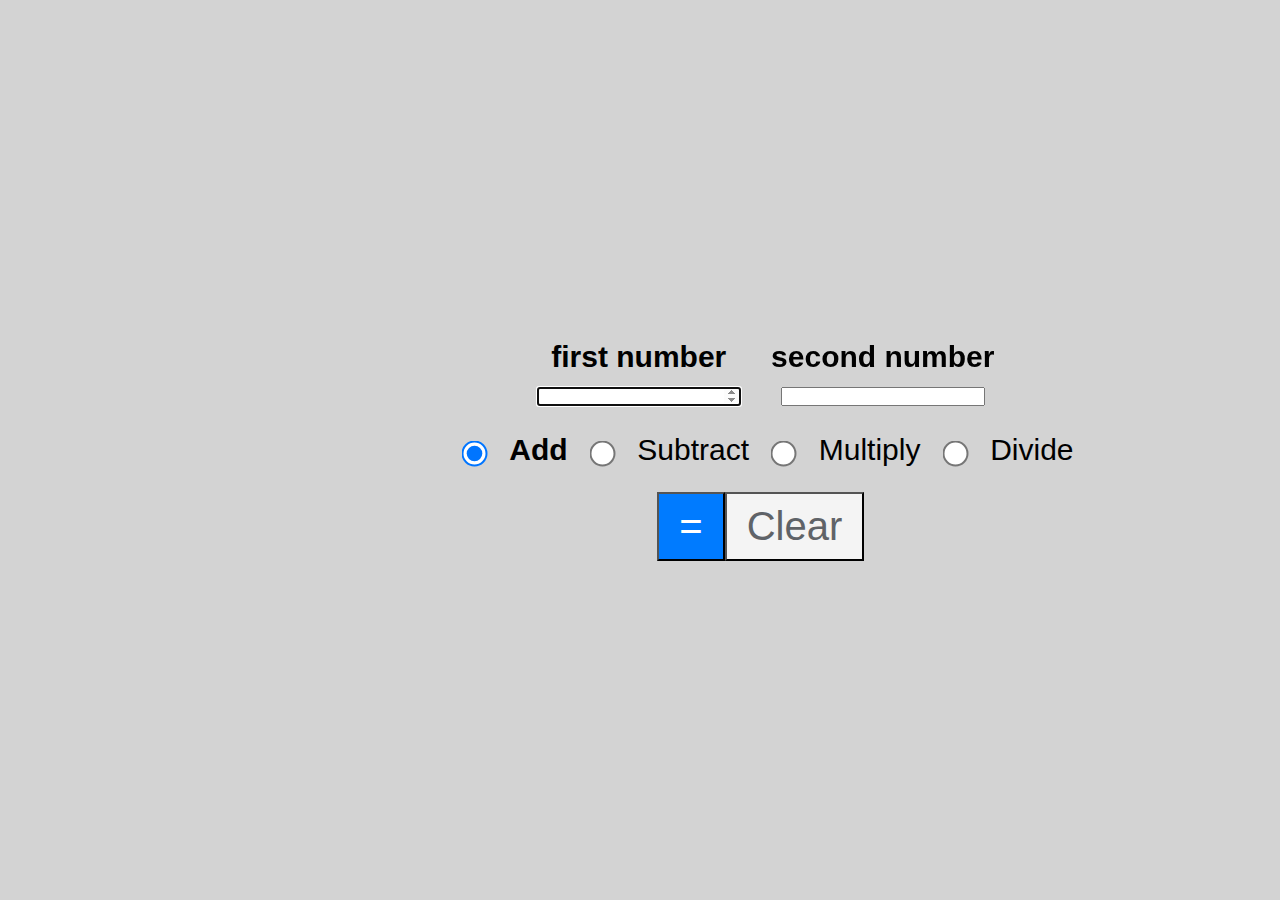
<file: calculator/index.html>
<!DOCTYPE html>
<html>

<head>
    <meta charset="UTF-8">
    <meta http-equiv="X-UA-Compatible" content="IE=edge">
    <meta name="viewport" content="width=device-width, initial-scale=1.0">
    <title>Calculator</title>
    <link rel="stylesheet" href="./css/styles.css">
</head>

<body>
    <div class="container">
        <div class="center">
            <div>
                <label for="txtFirstNumber" class="numberLabel"><b>first number</b></label><br>
                <input id="txtFirstNumber" type="number" value="" name="txtFirstNumber" class="numberBoxes" autofocus="on" required onchange="validNumber(this.value, 'txtFirstNumber')" />
            </div>

            <div>
                <label for="txtSecondNumber" class="numberLabel"><b>second number</b></label><br>
                <input id="txtSecondNumber" type="number" value="" name="txtSecondNumber" class="numberBoxes" required onchange="validNumber(this.value, 'txtSecondNumber')" />
            </div>
        </div>
        <div class="center">
            <div class="operationList">

                <input type="radio" id="add" name="operation" value="add" checked>
                <label for="Add">Add</label>

                <input type="radio" id="subtract" name="operation" value="subtract">
                <label for="Subtract">Subtract</label>

                <input type="radio" id="multiply" name="operation" value="multiply">
                <label for="Multiply">Multiply</label>

                <input type="radio" id="divide" name="operation" value="divide" />
                <label for="Divide">Divide</label>
            </div>
        </div>
        <div class="center">
            <div >
                <button class="blueButton" id="btnCalculate">=</button>
            </div>
            <div >
                <button class="grayButton" id="btnClear">Clear</button>
            </div>
        </div>
        <div class="center">
            <label id="lblResult" class="hideResult"></label>
        </div>
    </div>
    <script type="text/javascript" src="js/script.js"></script>
</body>

</html>
</file>
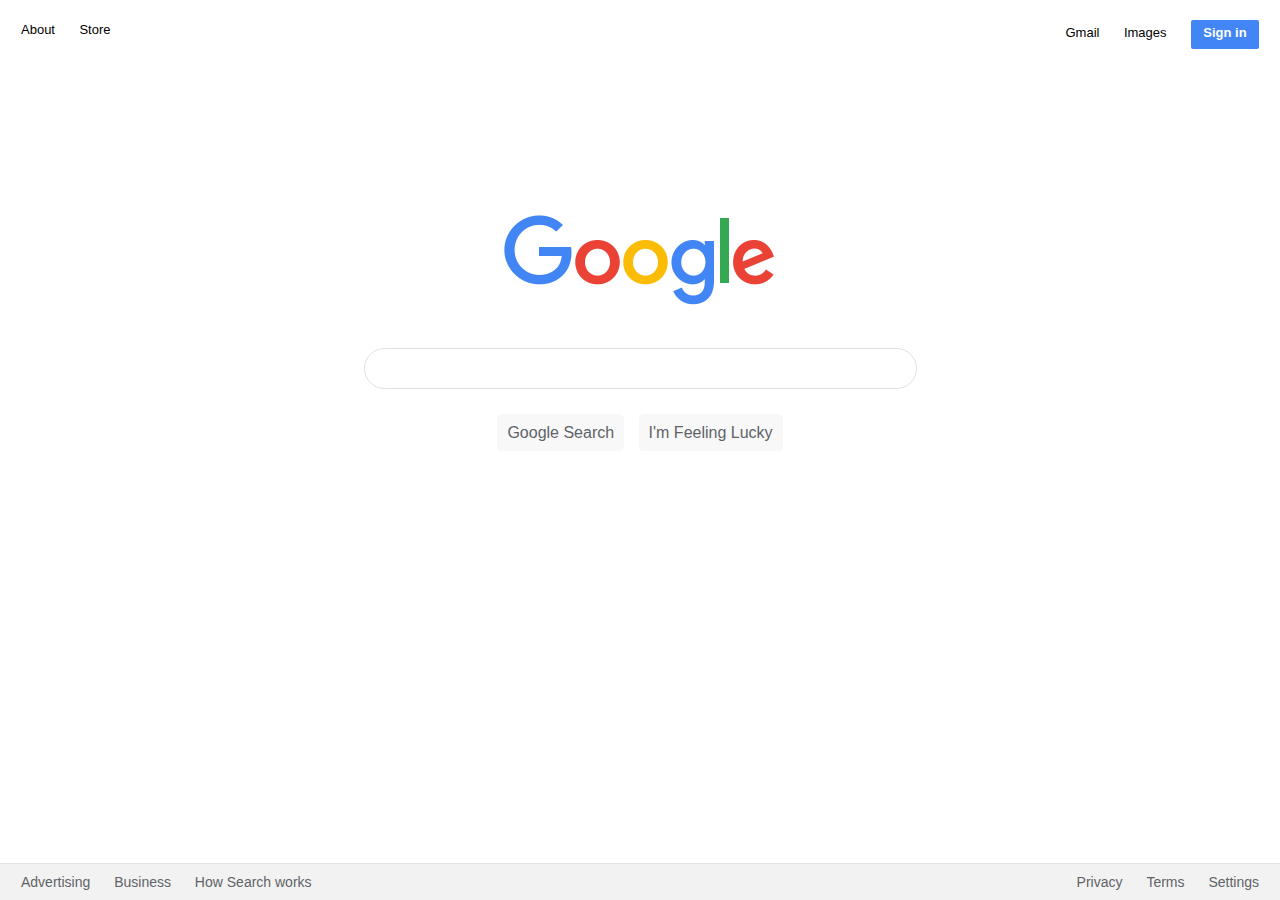
<file: Google Search Project/index.html>
<!DOCTYPE html>
<html lang="en">
<head>
    <meta charset="UTF-8">
    <meta http-equiv="X-UA-Compatible" content="IE=edge">
    <meta name="viewport" content="width=device-width, initial-scale=1.0">
    <title>Google</title>
    <link rel="stylesheet" href="./css/styles.css">
</head>
<body>
    <header>
        <div>
           <a href="#">About</a>
           <a href="#">Store</a>
        </div>
        <div>
            <a href="#">Gmail</a>
            <a href="#">Images</a>
            <a href="#">Sign in</a>
         </div>
    </header>
    <section>
        <div class="logo">
            <img src=".//images/google-logo.png" alt="Google-Logo" width="272" height="92">
        </div>
        <div class="search-bar">
            <input type="text">
        </div>
        <div>
            <a href="#">Google Search</a>
            <a href="#">I'm Feeling Lucky</a>
        </div>
    </section>
    <footer>
        <div>
            <a href="#">Advertising</a>
            <a href="#">Business</a>
            <a href="#">How Search works</a>
        </div>
        <div>
            <a href="#">Privacy</a>
            <a href="#">Terms</a>
            <a href="#">Settings</a>
        </div>
    </footer>
</body>
</html>
</file>
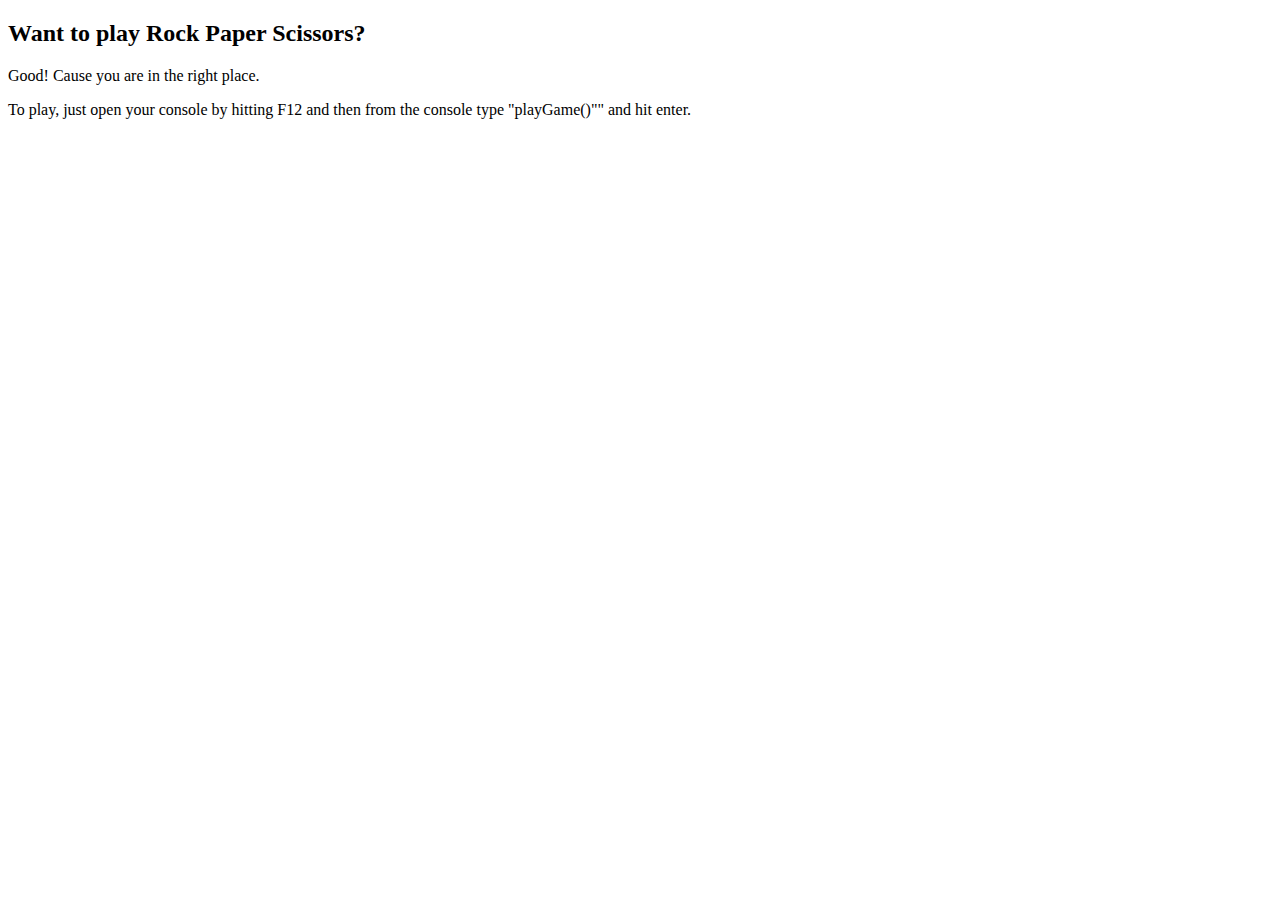
<file: Rock, paper/index.html>
<!DOCTYPE html>
<html lang="en">
<head>
    <meta charset="UTF-8">
    <meta http-equiv="X-UA-Compatible" content="IE=edge">
    <meta name="viewport" content="width=device-width, initial-scale=1.0">
    <title>Rock Paper Scissors</title>
    <script src="./js/script.js"></script>
</head>
<body>
    <h2>Want to play Rock Paper Scissors?</h2>
    <p>Good! Cause you are in the right place.</p>
    <p>
        To play, just open your console by hitting F12 and then from the
        console type "playGame()"" and hit enter.
    </p>
    
</body>
</html>
</file>
<file: calculator/css/styles.css>
*{
    margin: 0;
    padding: 0;
}

body{
  font-family: arial, sans-serif;
  background-color: lightgray;
  color: #000000;
  font-size: 30px;
}
.container{
    position: absolute;
    top: 35%;
    left: 35%;
    text-align: center;
    
}
.center{
    margin-top: 25px;
  display: flex;
  justify-content: center;
  align-items: center;
  

}
input {
    margin: 0 20px 0 20px;
}

input[type="radio"]:checked+label { 
    font-weight: bold; 

}

input[type="radio"] {
    transform: scale(2);
}

#txtFirstNumber, #txtSecondNumber{
    margin-top: 5px;
    width: 200px;
}
.blueButton {
    background-color: #007bff;
    color: white;
    font-size: 40px;
    padding: 10px 20px 10px 20px;
  }
  .grayButton {
    background-color: #f4f4f4;
    color: #5f6368;
    font-size: 40px;
    padding: 10px 20px 10px 20px;
  }
  #lblResult {
    color: #06d6a0;
    font-size: 40px;
  }
  .hideResult {
    visibility: hidden;
  }
  .invalid-input {
    background-color: #ef476f;
  }
</file>
<file: Google Search Project/css/styles.css>
*{
    padding:0px;
    margin:0px;
}
body{
    font-family: arial,sans-serif;
}
header{
    padding:10px 11px 10px 11px;
    height: 40px;
}
header div:nth-child(1){
    float: left;
    margin-top: 10px;
}
header div:nth-child(2){
    float: right;
    margin-top: 10px;

}
header div:nth-child(2) a:nth-child(3){
    background: #4285f4;
    color: white;
    display: inline-block;
    width: 68px;
    height: 29px;
    border: none;
    text-align: center;
    line-height: 25px;
    font-size: 13px;
    text-decoration: none;
    font-weight: 700;
    border-radius:2px;
}
header a{
    color:black;
    margin: 0 10px 0 10px;
    text-decoration: none;
    font-size: 13px;
}
header a:hover {
    text-decoration: underline;
}
section{
    text-align: center;
    height: 650px;
    padding: 10px;
}
.logo{
    height: 233px;
    padding-top: 45px;
}
.logo img{
    margin-top:100px;
}
.search-bar{
    display: flex;
}
.search-bar input{
    width: 527px;
    height: 34px;
    border-radius: 25px;
    border: 1px solid #dfe1e5;
    margin: auto;
    outline: none;
    padding: 5px 8px 0 16px;
    font-family:arial,sans-serif; 
    font-size: 16px;
}
.search-bar input:hover{
    box-shadow: -2px 4px 13px -3px rgba(114,114,114,0.75);
}
section div:nth-child(3){
    padding-top: 35px;
    height: 118px;
}
section div:nth-child(3) a{
    background:#f8f8f8;
    padding: 10px;
    color: #5F6368;
    text-decoration: none;
    margin: 5px;
    border-radius: 5px;
}
section div:nth-child(3) a:hover{
    box-shadow: 0 1px 1px rgba(0,0,0,0.1);
background-image: -webkit-linear-gradient(top,#f8f8f8,#f1f1f1);
background-color: #f8f8f8;
border: 1px solid #c6c6c6;
color: #222;
}
footer{
    position: absolute;
    bottom: 0;
    left: 0;
    right: 0;
    padding:10px 11px 10px 11px;
    background:#F2F2F2;
    font-size: 14px;
    text-align: center;
    border-top: 1px solid #e4e4e4;
}
footer div:nth-child(1){
    float: left;
}
footer div:nth-child(2){
    float: right;

}
footer a{
    color:#5f6368;
    margin: 0 10px 0 10px;
    text-decoration: none;
}
footer a:hover {
    text-decoration: underline;
}
</file>
